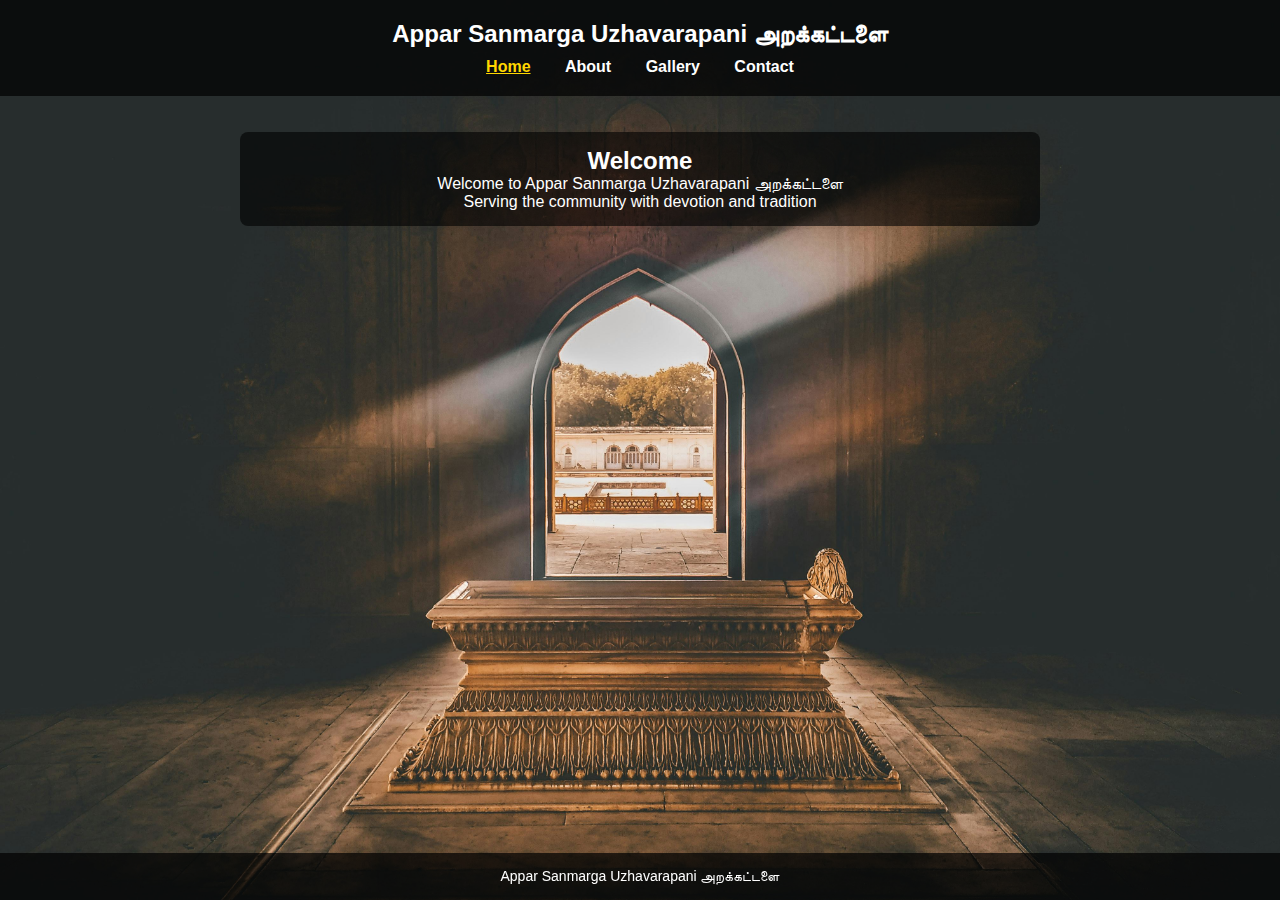
<file: index.html>
<!DOCTYPE html>
<html lang="en">
<head>
  <meta charset="UTF-8" />
  <meta name="viewport" content="width=device-width, initial-scale=1.0"/>
  <title>Home - Appar Sanmarga Uzhavarapani அறக்கட்டளை</title>
  <!-- <link rel="stylesheet" href="style.css" /> -->
</head>
<body>
  <!-- Header -->
  <header>
    <h1>Appar Sanmarga Uzhavarapani அறக்கட்டளை</h1>
    <nav>
      <a href="index.html" class="active">Home</a>
      <a href="about.html">About</a>
      <a href="gallery.html">Gallery</a>
      <a href="contact.html">Contact</a>
    </nav>
  </header>
<br>
<br>
  <!-- Main -->
  <main>
    <section class="intro">
      <h2>Welcome</h2>
      <p>Welcome to Appar Sanmarga Uzhavarapani அறக்கட்டளை<br>Serving the community with devotion and tradition</p>
    </section>
  
  </main>

  <!-- Footer -->
  <footer>
    <p>Appar Sanmarga Uzhavarapani அறக்கட்டளை</p>
  </footer>
<style>
/* Reset */
* {
    margin: 0;
    padding: 0;
    box-sizing: border-box;
  }
  
  html,body {
    height: 100%;
    font-family: Arial, sans-serif;
    color: white;
    background: url('bg.jpg') no-repeat center center fixed;
    background-size: cover;
  }

  
  /* Header */
  header {
    background-color: rgba(0, 0, 0, 0.7);
    padding: 20px;
    text-align: center;
  }
  
  header h1 {
    margin-bottom: 10px;
    font-size: 24px;
  }
  
  nav a {
    margin: 0 15px;
    text-decoration: none;
    color: #fff;
    font-weight: bold;
  }
  
  nav a.active,
  nav a:hover {
    text-decoration: underline;
    color: #ffd700;
  }
  




  


  /* Main Content */
  


  .intro {
  background-color: rgba(0, 0, 0, 0.6);
  padding: 15px;
  border-radius: 8px;
  max-width: 800px;
  margin: auto;
  text-align: center;
}



  /* Gallery */
  .gallery-wrapper {
    overflow: hidden;
    width: 100%;
  }
  
  .gallery-grid {
    display: flex;
    gap: 20px;
    animation: scrollGallery 15s linear infinite;
  }
  
  .gallery-grid img {
    width: 250px;
    border-radius: 8px;
    object-fit: cover;
  }
  
  @keyframes scrollGallery {
    0% { transform: translateX(0); }
    100% { transform: translateX(-50%); }
  }
  
  /* Contact */
  .contact-info {
    display: flex;
    justify-content: space-between;
    gap: 40px;
    flex-wrap: wrap;
  }
  
  .contact-info > div {
    flex: 1 1 45%;
    min-width: 250px;
  }
  
  .contact-info h3 {
    font-size: 20px;
    margin-bottom: 10px;
    color: #ffd700;
  }
  
  /* Footer */
  footer {
    background-color: rgba(0, 0, 0, 0.7);
    text-align: center;
    padding: 15px 10px;
    font-size: 14px;
    position: fixed;
    bottom: 0;
    width: 100%;
  }
  
  /* Floating Donate Button */
  .donate-btn {
    bottom: 80px;
    right: 20px;
    background: #ffd700;
    color: black;
    padding: 12px 20px;
    border-radius: 30px;
    font-weight: bold;
    text-decoration: none;
    box-shadow: 0px 4px 10px rgba(0,0,0,0.4);
    transition: all 0.3s ease;
  }
  
  .donate-btn:hover {
    background: #ffae00;
    transform: scale(1.1);
  }
  
  /* Responsive */
  @media (max-width: 600px) {
    header h1 {
      font-size: 18px;
    }
  
    nav a {
      margin: 0 8px;
      font-size: 14px;
    }
  
    .content, .intro {
      padding: 20px;
    }
  
    .gallery-grid img {
      width: 180px;
    }
  }
  
  </style>
  <!-- Floating Donate Button -->
  <!-- <a href="contact.html#donation" class="donate-btn">Donate</a> -->
</body>
</html>
</file>
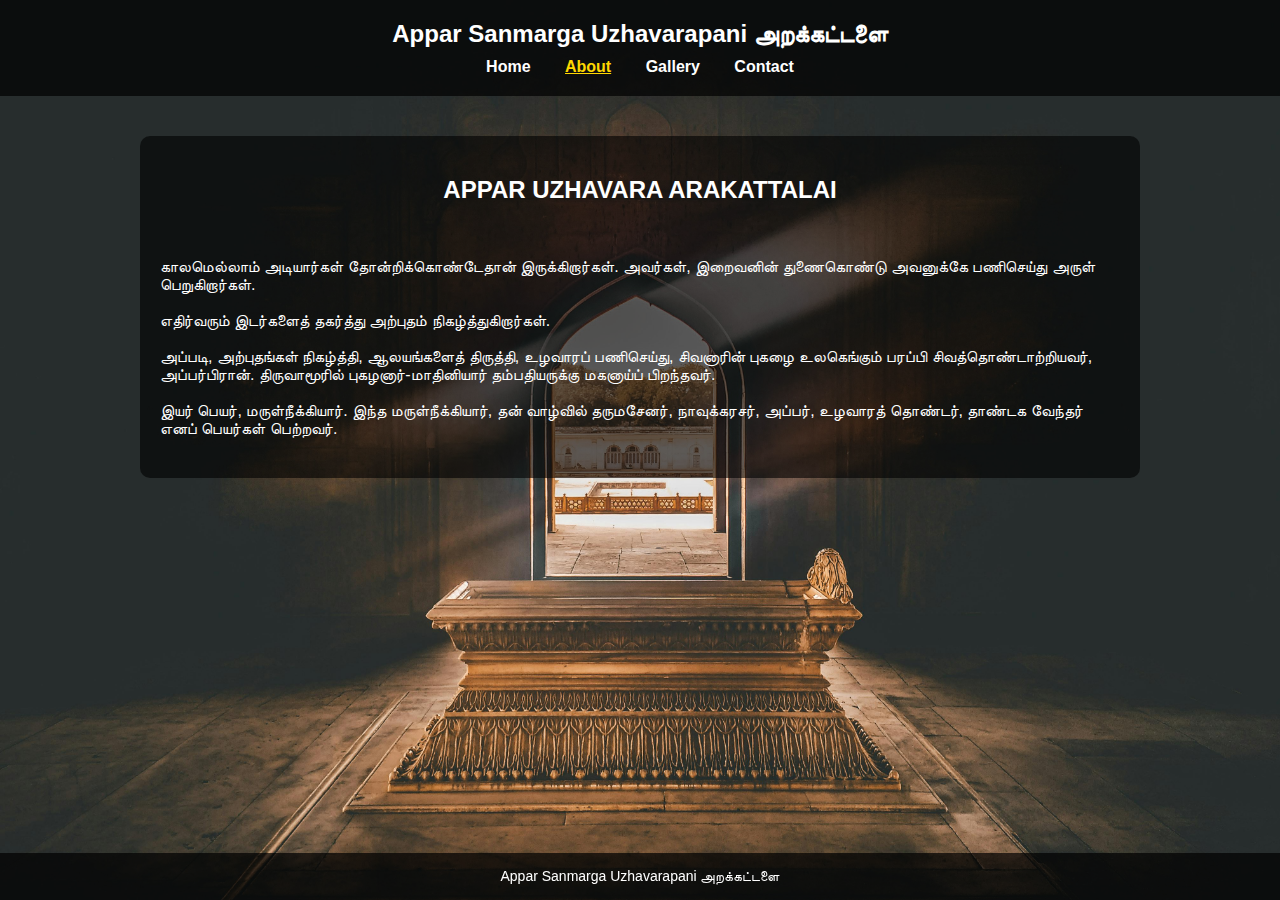
<file: about.html>
<!DOCTYPE html>
<html lang="en">
<head>
  <meta charset="UTF-8" />
  <meta name="viewport" content="width=device-width, initial-scale=1.0"/>
  <title>About - Appar Sanmarga Uzhavarapani அறக்கட்டளை</title>
  <!-- <link rel="stylesheet" href="style.css" /> -->
</head>
<body>
  <header>
    <div class="container">
      <h1>Appar Sanmarga Uzhavarapani அறக்கட்டளை</h1>
      <nav>
        
          <a href="index.html">Home</a>
          <a href="about.html" class="active">About</a>
          <a href="gallery.html">Gallery</a>
          <a href="contact.html">Contact</a>
      
      </nav>
    </div>
  </header>

  <section class="content">
    <div class="container">
     <center><h2>APPAR UZHAVARA ARAKATTALAI</h2></center> 
<Br><Br><Br>
      <p>
        காலமெல்லாம் அடியார்கள் தோன்றிக்கொண்டேதான் இருக்கிறார்கள். அவர்கள், இறைவனின் துணைகொண்டு அவனுக்கே பணிசெய்து அருள் பெறுகிறார்கள்.
      </p><br>
      <p>எதிர்வரும் இடர்களைத் தகர்த்து அற்புதம் நிகழ்த்துகிறார்கள்.</p>
      <p><br>அப்படி, அற்புதங்கள் நிகழ்த்தி, ஆலயங்களைத் திருத்தி, உழவாரப் பணிசெய்து, சிவனாரின் புகழை உலகெங்கும் பரப்பி சிவத்தொண்டாற்றியவர், அப்பர்பிரான்.
        திருவாமூரில் புகழனார்-மாதினியார் தம்பதியருக்கு மகனாய்ப் பிறந்தவர்.
      </p><br>
      <p>
        இயர் பெயர், மருள்நீக்கியார். இந்த மருள்நீக்கியார், தன் வாழ்வில் தருமசேனர், நாவுக்கரசர், அப்பர், உழவாரத் தொண்டர், தாண்டக வேந்தர் எனப் பெயர்கள் பெற்றவர்.
      </p>
    </div>

    <div class="scroll">
      <p>
        
      </p>
    </div>
  </section>

  <footer>
    <div class="container">
      <p>Appar Sanmarga Uzhavarapani அறக்கட்டளை</p>
    </div>
  </footer>

  <!-- Floating Donate Button -->
  <!-- <a href="contact.html#donation" class="donate-btn">Donate</a> -->

  <style>
/* Reset */
* {
    margin: 0;
    padding: 0;
    box-sizing: border-box;
  }
  
  html, body {
    height: 100%;
    font-family: Arial, sans-serif;
    color: white;
    background: url('bg.jpg') no-repeat center center fixed;
    background-size: cover;
  }
  
  /* Header */
  header {
    background-color: rgba(0, 0, 0, 0.7);
    padding: 20px;
    text-align: center;
  }
  
  header h1 {
    margin-bottom: 10px;
    font-size: 24px;
  }
  
  nav a {
    margin: 0 15px;
    text-decoration: none;
    color: #fff;
    font-weight: bold;
  }
  
  nav a.active,
  nav a:hover {
    text-decoration: underline;
    color: #ffd700;
  }
  




  


  /* Main Content */
  .content, .intro {
    background-color: rgba(0, 0, 0, 0.6);
    padding: 40px 20px;
    margin: 40px auto;
    border-radius: 10px;
    max-width: 1000px;
  }
  
  .intro {
    text-align: center;
  }
  
  /* Gallery */
  .gallery-wrapper {
    overflow: hidden;
    width: 100%;
  }
  
  .gallery-grid {
    display: flex;
    gap: 20px;
    animation: scrollGallery 15s linear infinite;
  }
  
  .gallery-grid img {
    width: 250px;
    border-radius: 8px;
    object-fit: cover;
  }
  
  @keyframes scrollGallery {
    0% { transform: translateX(0); }
    100% { transform: translateX(-50%); }
  }
  
  /* Contact */
  .contact-info {
    display: flex;
    justify-content: space-between;
    gap: 40px;
    flex-wrap: wrap;
  }
  
  .contact-info > div {
    flex: 1 1 45%;
    min-width: 250px;
  }
  
  .contact-info h3 {
    font-size: 20px;
    margin-bottom: 10px;
    color: #ffd700;
  }
  
  /* Footer */
  footer {
    background-color: rgba(0, 0, 0, 0.7);
    text-align: center;
    padding: 15px 10px;
    font-size: 14px;
    position: fixed;
    bottom: 0;
    width: 100%;
  }
  
  /* Floating Donate Button */
  .donate-btn {
    bottom: 80px;
    right: 20px;
    background: #ffd700;
    color: black;
    padding: 12px 20px;
    border-radius: 30px;
    font-weight: bold;
    text-decoration: none;
    box-shadow: 0px 4px 10px rgba(0,0,0,0.4);
    transition: all 0.3s ease;
  }
  
  .donate-btn:hover {
    background: #ffae00;
    transform: scale(1.1);
  }
  
  /* Responsive */
  @media (max-width: 600px) {
    header h1 {
      font-size: 18px;
    }
  
    nav a {
      margin: 0 8px;
      font-size: 14px;
    }
  
    .content, .intro {
      padding: 20px;
    }
  
    .gallery-grid img {
      width: 180px;
    }
  }
  
  </style>
</body>
</html>
</file>
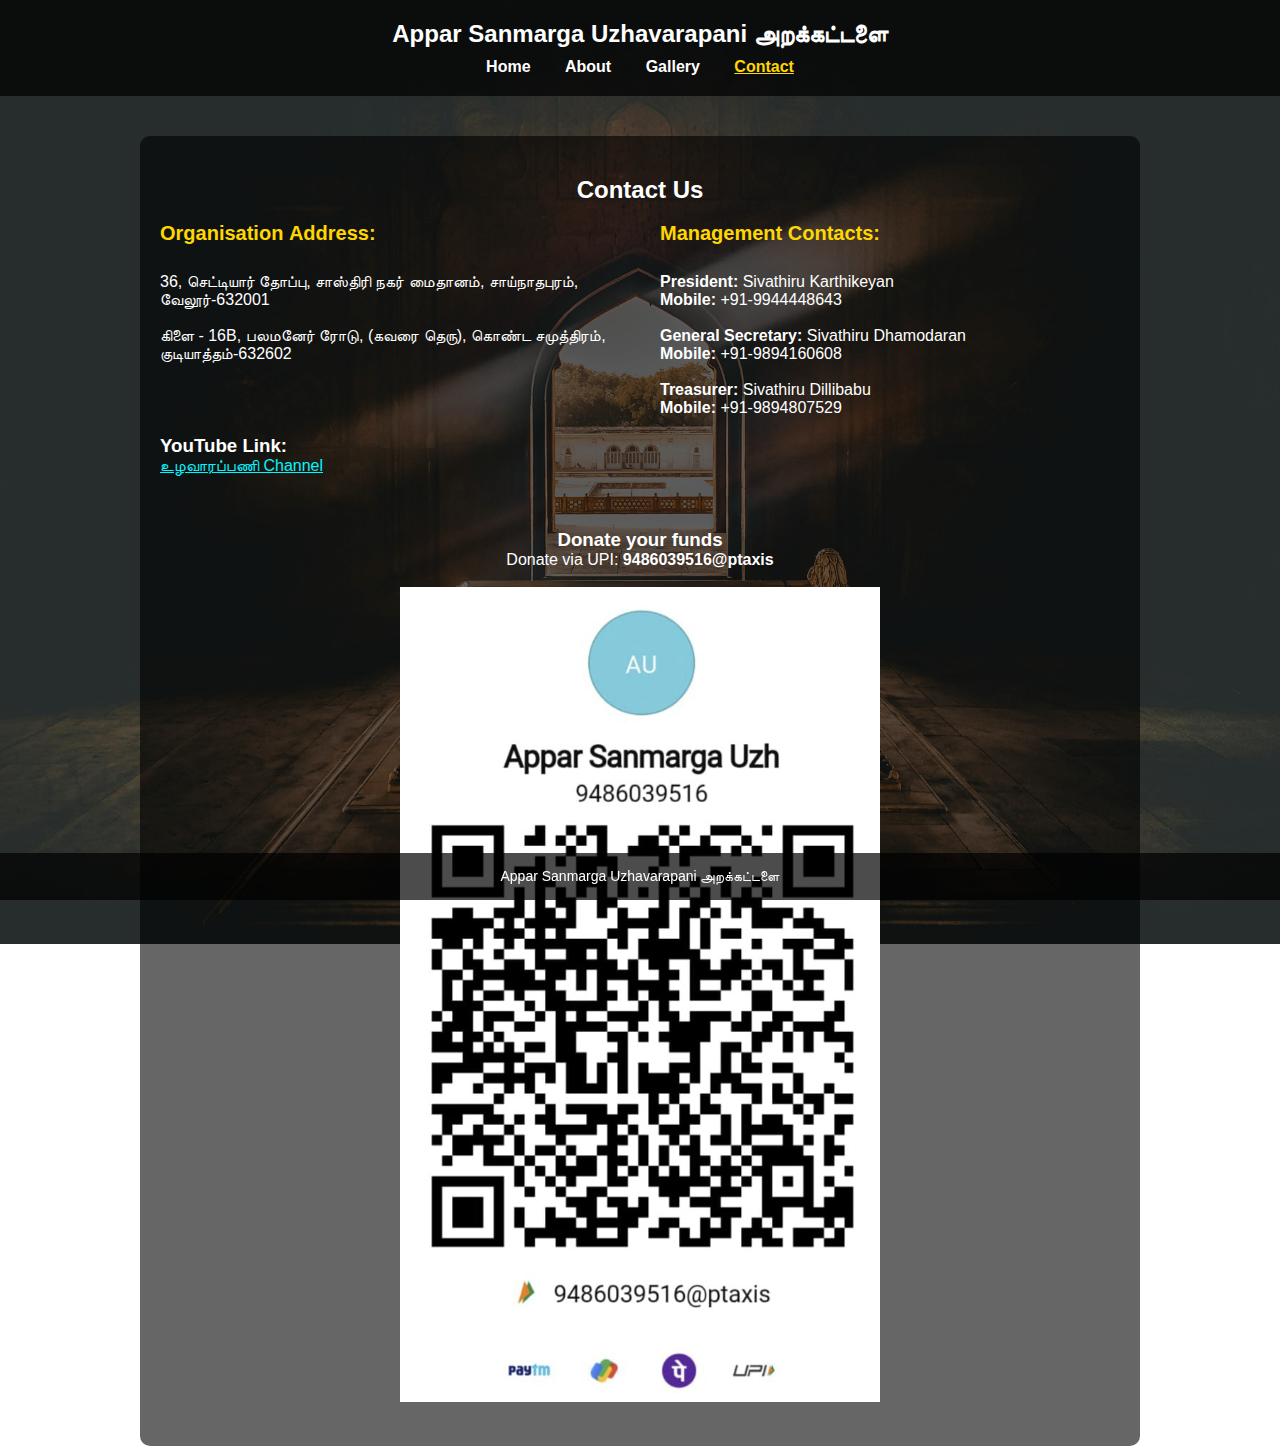
<file: contact.html>
<!DOCTYPE html>
<html lang="en">
<head>
  <meta charset="UTF-8" />
  <meta name="viewport" content="width=device-width, initial-scale=1.0" />
  <title>Contact - Appar Sanmarga Uzhavarapani அறக்கட்டளை</title>
  <!-- <link rel="stylesheet" href="style.css" /> -->
</head>
<body>
  <header>
    <div class="container">
      <h1>Appar Sanmarga Uzhavarapani அறக்கட்டளை</h1>
      <nav>
          <a href="index.html">Home</a>
          <a href="about.html">About</a>
          <a href="gallery.html">Gallery</a>
          <a href="contact.html" class="active">Contact</a>
      </nav>
    </div>
  </header>

  <section class="content">
    <div class="container">
     <Center> <h2>Contact Us</h2></Center>

      <div class="contact-info">
        <div class="address">
          <br>
          <h3>Organisation Address:</h3>
          <br>
          <p>
           36, செட்டியார் தோப்பு, சாஸ்திரி நகர் மைதானம், 
           சாய்நாதபுரம், வேலூர்-632001
<br>
<br>
        கிளை - 16B, பலமனேர் ரோடு, (கவரை தெரு),
        கொண்ட சமுத்திரம், குடியாத்தம்-632602
          </p>
        </div>

        <div class="management">
          <br>
          <h3>Management Contacts:</h3>
          <br>
          <p><strong>President:</strong> Sivathiru Karthikeyan<br />
            <strong>Mobile:</strong> +91-9944448643</p>
<br>
          <p><strong>General Secretary:</strong> Sivathiru Dhamodaran<br />
            <strong>Mobile:</strong> +91-9894160608</p>
<br>
          <p><strong>Treasurer:</strong> Sivathiru Dillibabu<br />
            <strong>Mobile:</strong> +91-9894807529</p>
            <br>
        </div>
      </div>

      <div class="youtube">
        <h3>YouTube Link:</h3>
        <p><a href="https://www.youtube.com/channel/UCeY51TZnDuFrTr5lKfTZq6Q" target="_blank" style="color: #00f7ff;">உழவாரப்பணி Channel</a></p>
      </div>

      <center><div class="donation" id="donation">

        <!-- Floating Donate Button -->
  
        <br><br><br>
      <h3>Donate your funds</h3>
        <p>Donate via UPI: <strong>9486039516@ptaxis</strong></p>
        <br>
      
        <img src="QR.jpg" alt="Donate using UPI QR Code" width="50%" height="40%">
      </div></center>
    </div>
  </section>

  

  

  <footer>
    <div class="container">
      <p>Appar Sanmarga Uzhavarapani அறக்கட்டளை</p>
    </div>
  </footer>

  <style>
/* Reset */
* {
    margin: 0;
    padding: 0;
    box-sizing: border-box;
  }
  
  html, body {
    height: 100%;
    font-family: Arial, sans-serif;
    color: white;
    background: url('bg.jpg') no-repeat center center fixed;
    background-size: cover;
  }
  
  /* Header */
  header {
    background-color: rgba(0, 0, 0, 0.7);
    padding: 20px;
    text-align: center;
  }
  
  header h1 {
    margin-bottom: 10px;
    font-size: 24px;
  }
  
  nav a {
    margin: 0 15px;
    text-decoration: none;
    color: #fff;
    font-weight: bold;
  }
  
  nav a.active,
  nav a:hover {
    text-decoration: underline;
    color: #ffd700;
  }
  




  


  /* Main Content */
  .content, .intro {
    background-color: rgba(0, 0, 0, 0.6);
    padding: 40px 20px;
    margin: 40px auto;
    border-radius: 10px;
    max-width: 1000px;
  }
  
  .intro {
    text-align: center;
  }
  
  /* Gallery */
  .gallery-wrapper {
    overflow: hidden;
    width: 100%;
  }
  
  .gallery-grid {
    display: flex;
    gap: 20px;
    animation: scrollGallery 15s linear infinite;
  }
  
  .gallery-grid img {
    width: 250px;
    border-radius: 8px;
    object-fit: cover;
  }
  
  @keyframes scrollGallery {
    0% { transform: translateX(0); }
    100% { transform: translateX(-50%); }
  }
  
  /* Contact */
  .contact-info {
    display: flex;
    justify-content: space-between;
    gap: 40px;
    flex-wrap: wrap;
  }
  
  .contact-info > div {
    flex: 1 1 45%;
    min-width: 250px;
  }
  
  .contact-info h3 {
    font-size: 20px;
    margin-bottom: 10px;
    color: #ffd700;
  }
  
  /* Footer */
  footer {
    background-color: rgba(0, 0, 0, 0.7);
    text-align: center;
    padding: 15px 10px;
    font-size: 14px;
    position: fixed;
    bottom: 0;
    width: 100%;
  }
  
  /* Floating Donate Button */
  .donate-btn {
    bottom: 80px;
    right: 20px;
    background: #ffd700;
    color: black;
    padding: 12px 20px;
    border-radius: 30px;
    font-weight: bold;
    text-decoration: none;
    box-shadow: 0px 4px 10px rgba(0,0,0,0.4);
    transition: all 0.3s ease;
  }
  
  .donate-btn:hover {
    background: #ffae00;
    transform: scale(1.1);
  }
  
  /* Responsive */
  @media (max-width: 600px) {
    header h1 {
      font-size: 18px;
    }
  
    nav a {
      margin: 0 8px;
      font-size: 14px;
    }
  
    .content, .intro {
      padding: 20px;
    }
  
    .gallery-grid img {
      width: 180px;
    }
  }
  
  </style>
</body>
</html>
</file>
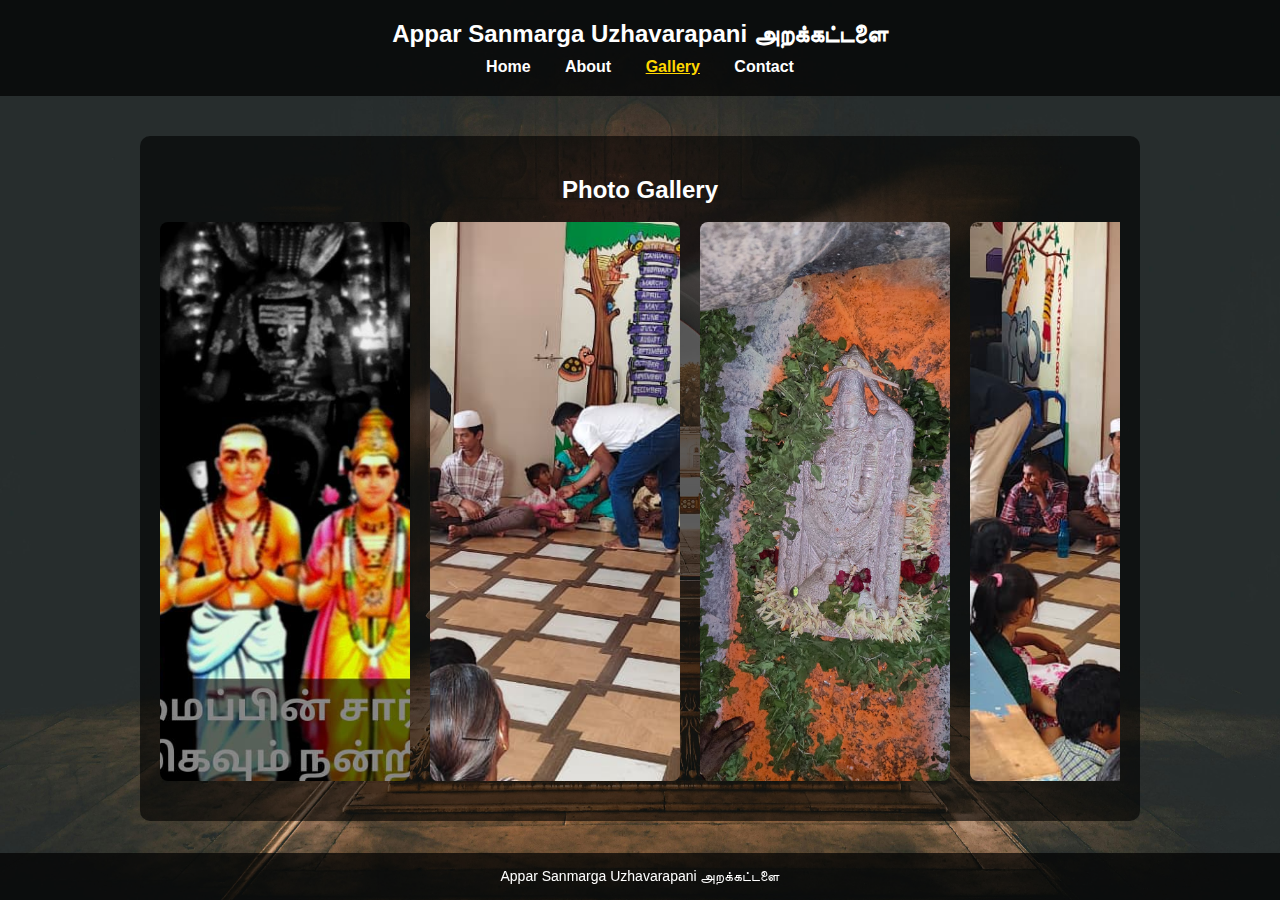
<file: gallery.html>
<!DOCTYPE html>
<html lang="en">
<head>
  <meta charset="UTF-8" />
  <meta name="viewport" content="width=device-width, initial-scale=1.0"/>
  <title>Gallery - Appar Sanmarga Uzhavarapani அறக்கட்டளை</title>
  <!-- <link rel="stylesheet" href="style.css" /> -->
</head>
<body>
  <header>
    <div class="container">
      <h1>Appar Sanmarga Uzhavarapani அறக்கட்டளை</h1>
      <nav>
      
          <a href="index.html">Home</a>
          <a href="about.html">About</a>
          <a href="gallery.html" class="active">Gallery</a>
          <a href="contact.html">Contact</a>
        
      </nav>
    </div>
  </header>

  <section class="content">
    <div class="container">
     <center><h2>Photo Gallery</h2></center>
     <br>    <div class="gallery-wrapper">
        <div class="gallery-grid">
          <img src="img/1.jpeg" alt="">
          <img src="img/2.jpeg" alt="">
          <img src="img/3.jpeg" alt="">
          <img src="img/4.jpeg" alt="">
          <img src="img/5.jpeg" alt="">
          <img src="img/6.jpeg" alt="">
          <img src="img/7.jpeg" alt="">
          <img src="img/8.jpeg" alt="">
          <img src="img/9.jpeg" alt="">
          <img src="img/10.jpeg" alt="">
          <img src="img/11.jpeg" alt="">
        </div>
      </div>
    </div>
  </section>

  <footer>
    <div class="container">
      <p>Appar Sanmarga Uzhavarapani அறக்கட்டளை</p>
    </div>
  </footer>
<style>
/* Reset */
* {
    margin: 0;
    padding: 0;
    box-sizing: border-box;
  }
  
  html, body {
    height: 100%;
    font-family: Arial, sans-serif;
    color: white;
    background: url('bg.jpg') no-repeat center center fixed;
    background-size: cover;
  }
  
  /* Header */
  header {
    background-color: rgba(0, 0, 0, 0.7);
    padding: 20px;
    text-align: center;
  }
  
  header h1 {
    margin-bottom: 10px;
    font-size: 24px;
  }
  
  nav a {
    margin: 0 15px;
    text-decoration: none;
    color: #fff;
    font-weight: bold;
  }
  
  nav a.active,
  nav a:hover {
    text-decoration: underline;
    color: #ffd700;
  }
  




  


  /* Main Content */
  .content, .intro {
    background-color: rgba(0, 0, 0, 0.6);
    padding: 40px 20px;
    margin: 40px auto;
    border-radius: 10px;
    max-width: 1000px;
  }
  
  .intro {
    text-align: center;
  }
  
  /* Gallery */
  .gallery-wrapper {
    overflow: hidden;
    width: 100%;
  }
  
  .gallery-grid {
    display: flex;
    gap: 20px;
    animation: scrollGallery 15s linear infinite;
  }
  
  .gallery-grid img {
    width: 250px;
    border-radius: 8px;
    object-fit: cover;
  }
  
  @keyframes scrollGallery {
    0% { transform: translateX(0); }
    100% { transform: translateX(-50%); }
  }
  
  /* Contact */
  .contact-info {
    display: flex;
    justify-content: space-between;
    gap: 40px;
    flex-wrap: wrap;
  }
  
  .contact-info > div {
    flex: 1 1 45%;
    min-width: 250px;
  }
  
  .contact-info h3 {
    font-size: 20px;
    margin-bottom: 10px;
    color: #ffd700;
  }
  
  /* Footer */
  footer {
    background-color: rgba(0, 0, 0, 0.7);
    text-align: center;
    padding: 15px 10px;
    font-size: 14px;
    position: fixed;
    bottom: 0;
    width: 100%;
  }
  
  /* Floating Donate Button */
  .donate-btn {
    bottom: 80px;
    right: 20px;
    background: #ffd700;
    color: black;
    padding: 12px 20px;
    border-radius: 30px;
    font-weight: bold;
    text-decoration: none;
    box-shadow: 0px 4px 10px rgba(0,0,0,0.4);
    transition: all 0.3s ease;
  }
  
  .donate-btn:hover {
    background: #ffae00;
    transform: scale(1.1);
  }
  
  /* Responsive */
  @media (max-width: 600px) {
    header h1 {
      font-size: 18px;
    }
  
    nav a {
      margin: 0 8px;
      font-size: 14px;
    }
  
    .content, .intro {
      padding: 20px;
    }
  
    .gallery-grid img {
      width: 180px;
    }
  }
  
  </style>
  <!-- Floating Donate Button -->
  <!-- <a href="contact.html#donation" class="donate-btn">Donate</a> -->
</body>
</html>
</file>
<file: style.css>
<style>
/* Reset */
* {
    margin: 0;
    padding: 0;
    box-sizing: border-box;
  }
  
  html, body {
    height: 100%;
    font-family: Arial, sans-serif;
    color: white;
    background: url('bg.jpg') no-repeat center center fixed;
    background-size: cover;
  }
  
  /* Header */
  header {
    background-color: rgba(0, 0, 0, 0.7);
    padding: 20px;
    text-align: center;
  }
  
  header h1 {
    margin-bottom: 10px;
    font-size: 24px;
  }
  
  nav a {
    margin: 0 15px;
    text-decoration: none;
    color: #fff;
    font-weight: bold;
  }
  
  nav a.active,
  nav a:hover {
    text-decoration: underline;
    color: #ffd700;
  }
  




  


  /* Main Content */
  .content, .intro {
    background-color: rgba(0, 0, 0, 0.6);
    padding: 40px 20px;
    margin: 40px auto;
    border-radius: 10px;
    max-width: 1000px;
  }
  
  .intro {
    text-align: center;
  }
  
  /* Gallery */
  .gallery-wrapper {
    overflow: hidden;
    width: 100%;
  }
  
  .gallery-grid {
    display: flex;
    gap: 20px;
    animation: scrollGallery 15s linear infinite;
  }
  
  .gallery-grid img {
    width: 250px;
    border-radius: 8px;
    object-fit: cover;
  }
  
  @keyframes scrollGallery {
    0% { transform: translateX(0); }
    100% { transform: translateX(-50%); }
  }
  
  /* Contact */
  .contact-info {
    display: flex;
    justify-content: space-between;
    gap: 40px;
    flex-wrap: wrap;
  }
  
  .contact-info > div {
    flex: 1 1 45%;
    min-width: 250px;
  }
  
  .contact-info h3 {
    font-size: 20px;
    margin-bottom: 10px;
    color: #ffd700;
  }
  
  /* Footer */
  footer {
    background-color: rgba(0, 0, 0, 0.7);
    text-align: center;
    padding: 15px 10px;
    font-size: 14px;
    position: fixed;
    bottom: 0;
    width: 100%;
  }
  
  /* Floating Donate Button */
  .donate-btn {
    bottom: 80px;
    right: 20px;
    background: #ffd700;
    color: black;
    padding: 12px 20px;
    border-radius: 30px;
    font-weight: bold;
    text-decoration: none;
    box-shadow: 0px 4px 10px rgba(0,0,0,0.4);
    transition: all 0.3s ease;
  }
  
  .donate-btn:hover {
    background: #ffae00;
    transform: scale(1.1);
  }
  
  /* Responsive */
  @media (max-width: 600px) {
    header h1 {
      font-size: 18px;
    }
  
    nav a {
      margin: 0 8px;
      font-size: 14px;
    }
  
    .content, .intro {
      padding: 20px;
    }
  
    .gallery-grid img {
      width: 180px;
    }
  }
  
  </style>
</file>
